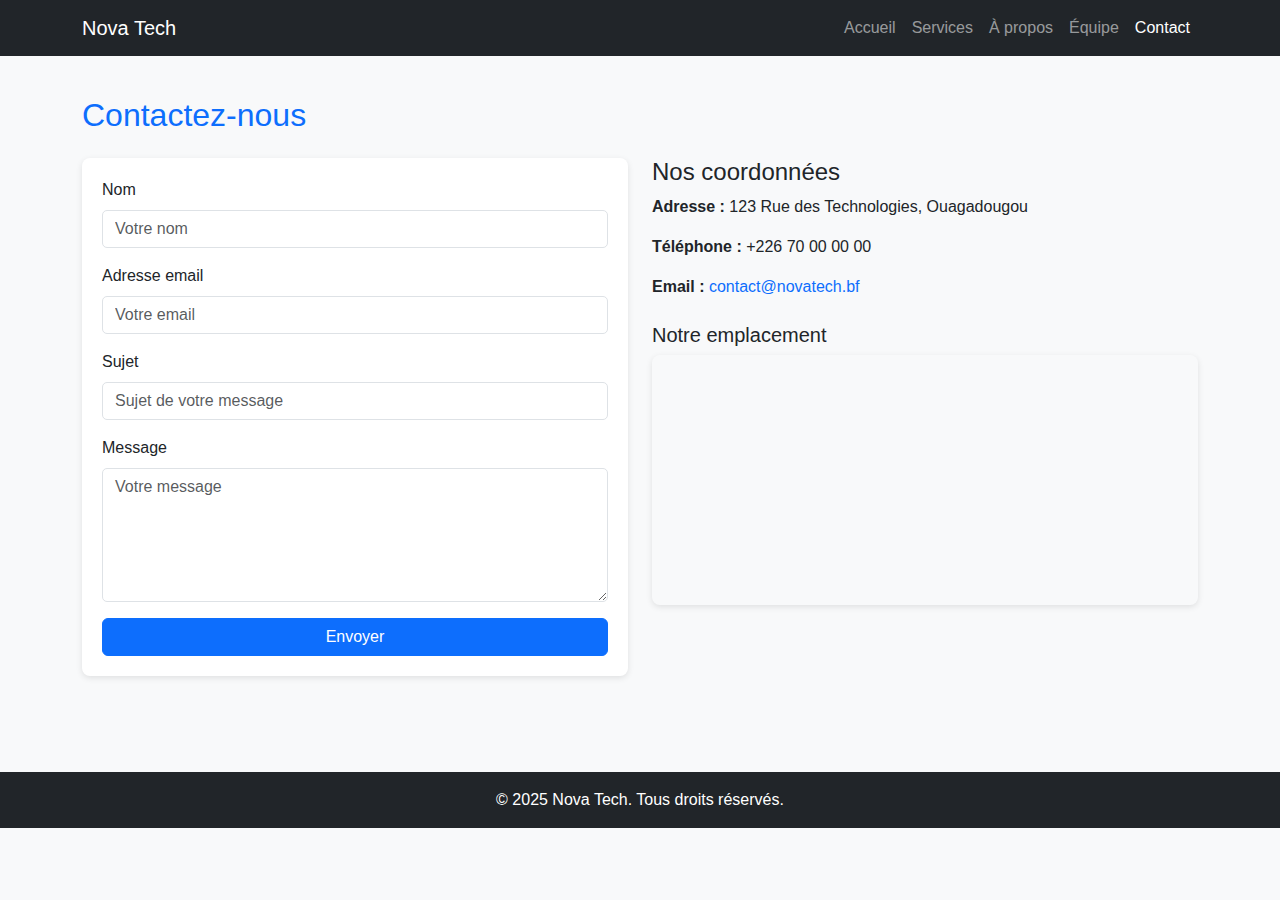
<file: contact.html>
<!DOCTYPE html>
<html lang="fr">
<head>
  <meta charset="UTF-8">
  <meta name="viewport" content="width=device-width, initial-scale=1">
  <title>Contact - Nova Tech</title>
  <link href="https://cdn.jsdelivr.net/npm/bootstrap@5.3.3/dist/css/bootstrap.min.css" rel="stylesheet">
  <link href="css/contact.css" rel="stylesheet"> <!-- Ton fichier CSS perso -->
</head>
<body>
  <!-- Navbar -->
  <nav class="navbar navbar-expand-lg navbar-dark bg-dark fixed-top">
    <div class="container">
      <a class="navbar-brand" href="index.html">Nova Tech</a>
      <button class="navbar-toggler" type="button" data-bs-toggle="collapse" data-bs-target="#navbarNav">
        <span class="navbar-toggler-icon"></span>
      </button>
      <div class="collapse navbar-collapse" id="navbarNav">
        <ul class="navbar-nav ms-auto">
          <li class="nav-item"><a class="nav-link" href="index.html">Accueil</a></li>
          <li class="nav-item"><a class="nav-link" href="services.html">Services</a></li>
          <li class="nav-item"><a class="nav-link" href="about.html">À propos</a></li>
          <li class="nav-item"><a class="nav-link" href="team.html">Équipe</a></li>
          <li class="nav-item"><a class="nav-link active" aria-current="page" href="contact.html">Contact</a></li>
        </ul>
      </div>
    </div>
  </nav>

  <main class="container py-5 mt-5">
    <h2 class="mb-4">Contactez-nous</h2>

    <div class="row">
      <div class="col-md-6">
        <form id="contactForm" novalidate>
          <div class="mb-3">
            <label for="name" class="form-label">Nom</label>
            <input type="text" class="form-control" id="name" placeholder="Votre nom" required>
          </div>
          <div class="mb-3">
            <label for="email" class="form-label">Adresse email</label>
            <input type="email" class="form-control" id="email" placeholder="Votre email" required>
          </div>
          <div class="mb-3">
            <label for="subject" class="form-label">Sujet</label>
            <input type="text" class="form-control" id="subject" placeholder="Sujet de votre message" required>
          </div>
          <div class="mb-3">
            <label for="message" class="form-label">Message</label>
            <textarea class="form-control" id="message" rows="5" placeholder="Votre message" required></textarea>
          </div>
          <button type="submit" class="btn btn-primary">Envoyer</button>
        </form>
      </div>

      <div class="col-md-6">
        <h4>Nos coordonnées</h4>
        <p><strong>Adresse :</strong> 123 Rue des Technologies, Ouagadougou</p>
        <p><strong>Téléphone :</strong> +226 70 00 00 00</p>
        <p><strong>Email :</strong> <a href="mailto:contact@novatech.bf" class="text-decoration-none">contact@novatech.bf</a></p>

        <div class="mt-4">
          <h5>Notre emplacement</h5>
          <iframe src="https://www.google.com/maps/embed?pb=!1m18..." width="100%" height="250" style="border:0;" allowfullscreen loading="lazy" title="Emplacement Nova Tech"></iframe>
        </div>
      </div>
    </div>
  </main>

  <footer class="bg-dark text-white text-center py-3 mt-5">
    &copy; 2025 Nova Tech. Tous droits réservés.
  </footer>

  <script src="https://cdn.jsdelivr.net/npm/bootstrap@5.3.3/dist/js/bootstrap.bundle.min.js"></script>
  <script src="js/contact.js"></script> <!-- Ton JS perso -->
</body>
</html>
</file>
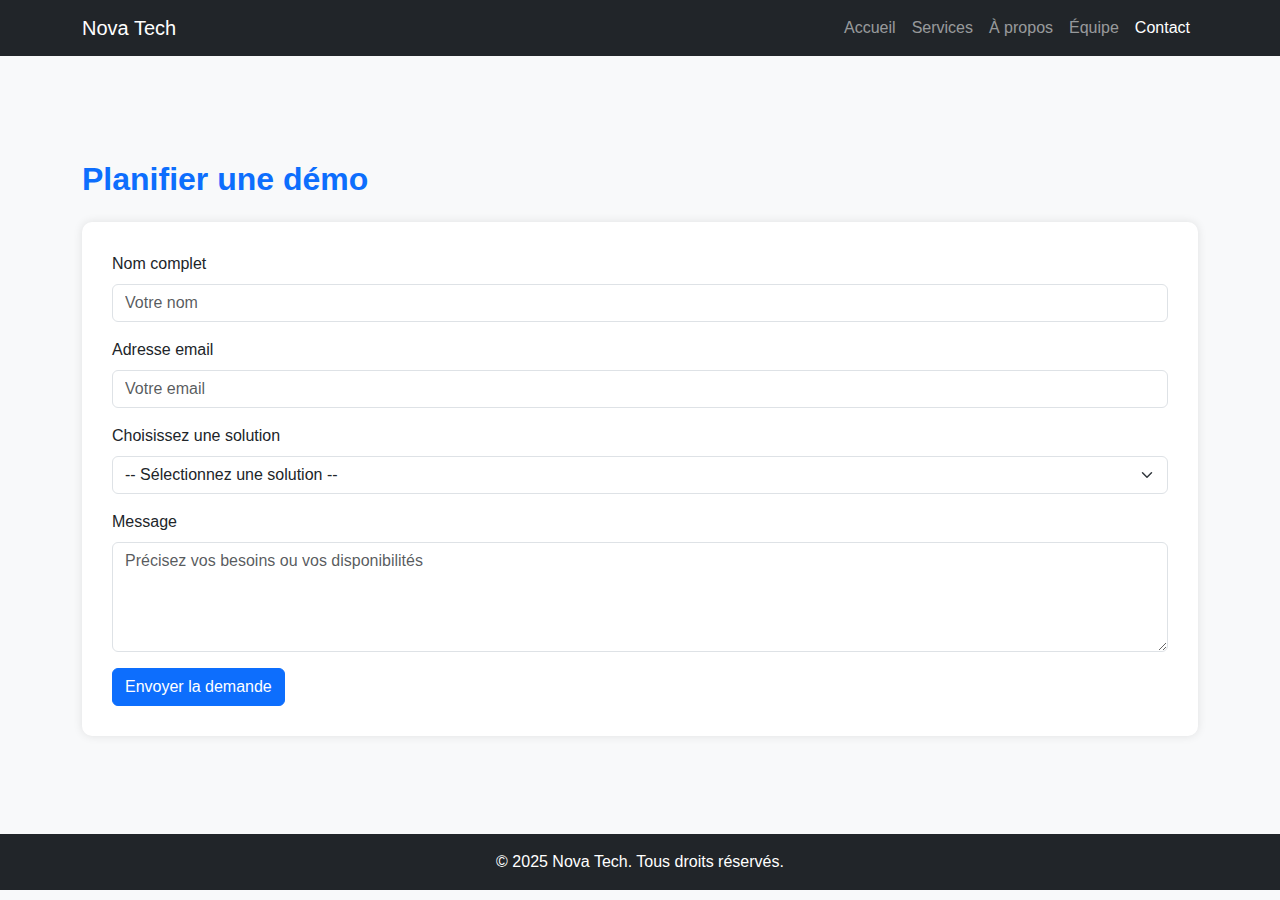
<file: demo.html>
<!DOCTYPE html>
<html lang="fr">
<head>
  <meta charset="UTF-8" />
  <meta name="viewport" content="width=device-width, initial-scale=1" />
  <title>Planifier une démo - Nova Tech</title>
  <link href="https://cdn.jsdelivr.net/npm/bootstrap@5.3.3/dist/css/bootstrap.min.css" rel="stylesheet" />
  <link href="css/demo.css" rel="stylesheet" />
</head>
<body>
  <header class="bg-dark text-white p-3">
     <!-- Navbar -->
  <nav class="navbar navbar-expand-lg navbar-dark bg-dark fixed-top">
    <div class="container">
      <a class="navbar-brand" href="index.html">Nova Tech</a>
      <button class="navbar-toggler" type="button" data-bs-toggle="collapse" data-bs-target="#navbarNav">
        <span class="navbar-toggler-icon"></span>
      </button>
      <div class="collapse navbar-collapse" id="navbarNav">
        <ul class="navbar-nav ms-auto">
          <li class="nav-item"><a class="nav-link" href="index.html">Accueil</a></li>
          <li class="nav-item"><a class="nav-link" href="services.html">Services</a></li>
          <li class="nav-item"><a class="nav-link" href="about.html">À propos</a></li>
          <li class="nav-item"><a class="nav-link" href="team.html">Équipe</a></li>
          <li class="nav-item"><a class="nav-link active" aria-current="page" href="contact.html">Contact</a></li>
        </ul>
      </div>
    </div>
  </nav>
  </header>

  <main class="container py-5">
    <h2 class="mb-4">Planifier une démo</h2>

    <form id="demoForm">
      <div class="mb-3">
        <label for="name" class="form-label">Nom complet</label>
        <input type="text" class="form-control" id="name" placeholder="Votre nom" required>
      </div>

      <div class="mb-3">
        <label for="email" class="form-label">Adresse email</label>
        <input type="email" class="form-control" id="email" placeholder="Votre email" required>
      </div>

      <div class="mb-3">
        <label for="solution" class="form-label">Choisissez une solution</label>
        <select class="form-select" id="solution" required>
          <option value="">-- Sélectionnez une solution --</option>
          <option value="Surveillance Intelligente">Surveillance Intelligente</option>
          <option value="Grandes Cultures">Cartographie Avancée</option>
          
        </select>
      </div>

      <div class="mb-3">
        <label for="message" class="form-label">Message</label>
        <textarea class="form-control" id="message" rows="4" placeholder="Précisez vos besoins ou vos disponibilités" required></textarea>
      </div>

      <button type="submit" class="btn btn-primary">Envoyer la demande</button>
    </form>
  </main>

  <footer class="bg-dark text-white text-center py-3">
    &copy; 2025 Nova Tech. Tous droits réservés.
  </footer>

  <script src="https://cdn.jsdelivr.net/npm/bootstrap@5.3.3/dist/js/bootstrap.bundle.min.js"></script>
  <script src="js/demo.js"></script>
</body>
</html>
</file>
<file: css/contact.css>
/* Contact page styles */

body {
  background-color: #f8f9fa; /* Gris très clair pour le fond */
  font-family: Arial, sans-serif;
}

header {
  box-shadow: 0 2px 4px rgba(0,0,0,0.1);
}

h2 {
  color: #0d6efd; /* Couleur principale Bootstrap */
}

form {
  background-color: #fff;
  padding: 20px;
  border-radius: 8px;
  box-shadow: 0 2px 6px rgba(0,0,0,0.1);
}

form .form-control {
  border-radius: 5px;
}

button[type="submit"] {
  width: 100%;
}

footer {
  margin-top: 50px;
}

iframe {
  border-radius: 8px;
  box-shadow: 0 2px 6px rgba(0,0,0,0.1);
}

/* Responsive tweaks si nécessaire */
@media (max-width: 768px) {
  main {
    padding: 15px;
  }

  form {
    margin-bottom: 30px;
  }
}
</file>
<file: css/demo.css>
/* demo.css */

main {
  margin-top: 80px; /* ajuste selon la hauteur réelle de ta navbar */
}


/* Style général */
body {
  background-color: #f8f9fa;
  font-family: "Segoe UI", Tahoma, Geneva, Verdana, sans-serif;
}

/* Titre */
h2 {
  color: #0d6efd;
  font-weight: bold;
}

/* Footer */
footer {
  margin-top: 50px;
}

/* Formulaire */
form {
  background-color: #fff;
  padding: 30px;
  border-radius: 10px;
  box-shadow: 0 0 10px rgba(0,0,0,0.1);
}

/* Labels */
form label {
  font-weight: 500;
}

/* Bouton */
form button {
  padding: 12px;
  font-size: 1.1rem;
  border-radius: 8px;
}

/* Inputs */
form input, form textarea {
  border-radius: 6px;
}

/* Focus */
form input:focus, form textarea:focus {
  border-color: #0d6efd;
  box-shadow: 0 0 0 0.2rem rgba(13, 110, 253, 0.25);
}

/* Navbar fixe - espace en haut du contenu */
main {
  padding-top: 70px;
}

/* Responsive ajustement */
@media (max-width: 576px) {
  form {
    padding: 20px;
  }
}
</file>
